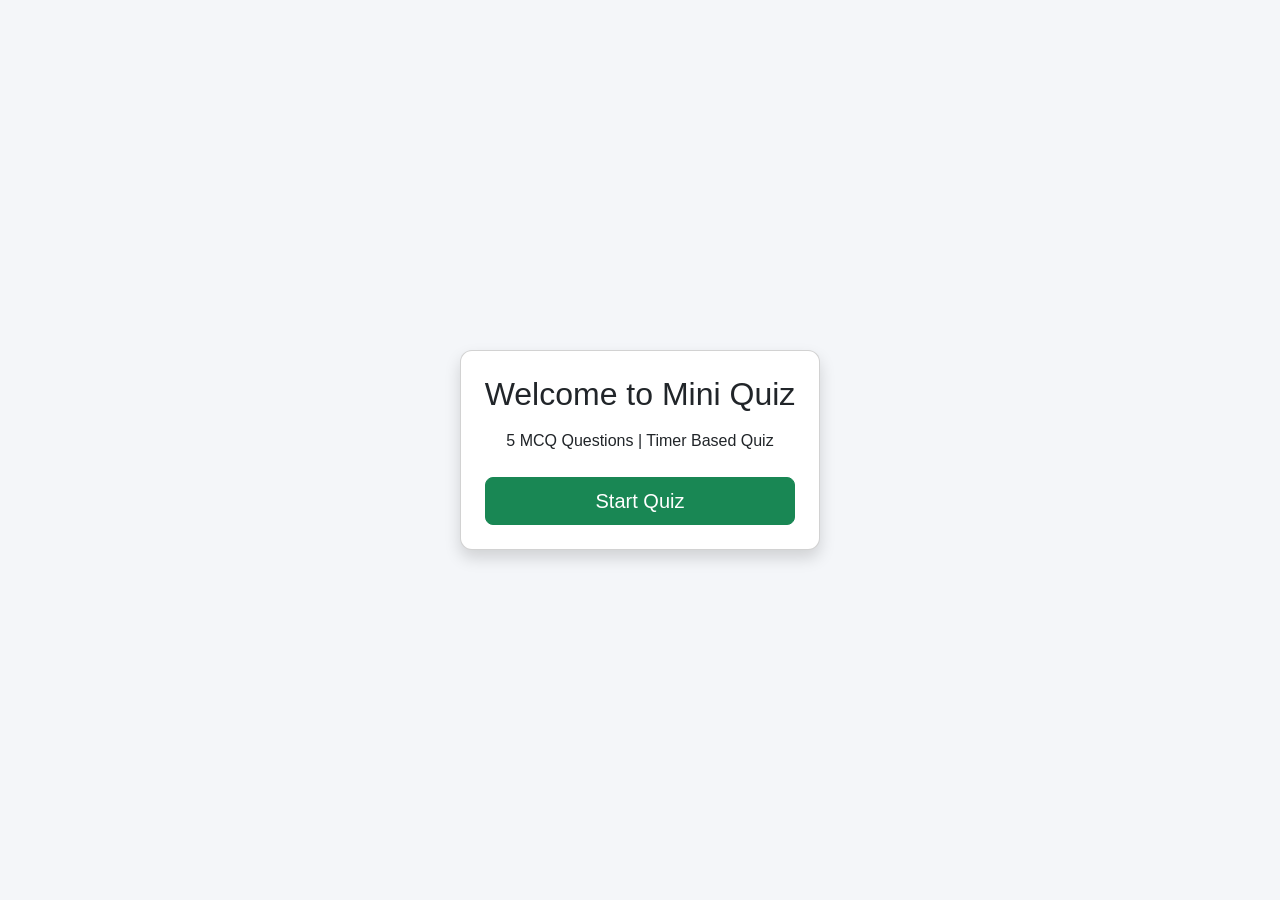
<file: Quiz project/index.html>
<!DOCTYPE html>
<html lang="en">
<head>
    <meta charset="UTF-8">
    <title>Mini Quiz Portal</title>

    
    <link href="https://cdn.jsdelivr.net/npm/bootstrap@5.3.2/dist/css/bootstrap.min.css" rel="stylesheet">

    
    <link rel="stylesheet" href="style.css">

   
    <script src="https://code.jquery.com/jquery-3.6.0.min.js"></script>
</head>

<body>


<div class="container start-page text-center" id="startPage">
    <div class="card shadow p-4">
        <h2 class="mb-3">Welcome to Mini Quiz</h2>
        <p class="mb-4">5 MCQ Questions | Timer Based Quiz</p>
        <button class="btn btn-success btn-lg" id="startQuizBtn">
            Start Quiz
        </button>
    </div>
</div>


<div class="container quiz-box d-none" id="quizPage">
    <div class="card shadow">
        <div class="card-body">

            <h4 class="text-center mb-3">Mini Quiz Portal</h4>

            <div class="d-flex justify-content-between mb-2">
                <span>Question <span id="qno">1</span>/5</span>
                <span>⏱ Time: <span id="time">10</span>s</span>
            </div>

            <div class="progress mb-2">
                <div class="progress-bar progress-bar-striped progress-bar-animated" id="progress"></div>
            </div>

            
            <div class="alert alert-warning text-center blink-note">
                ⚠️ Note: Once submitted, it will be the final answer.
            </div>

            <h5 id="question"></h5>

            <form id="quizForm">
                <div id="options" class="mt-3"></div>

                <button type="submit"
                        class="btn btn-primary w-100 mt-3"
                        id="submitBtn"
                        disabled>
                    Submit Answer
                </button>
            </form>

        </div>
    </div>
</div>

<script src="script.js"></script>
</body>
</html>
</file>
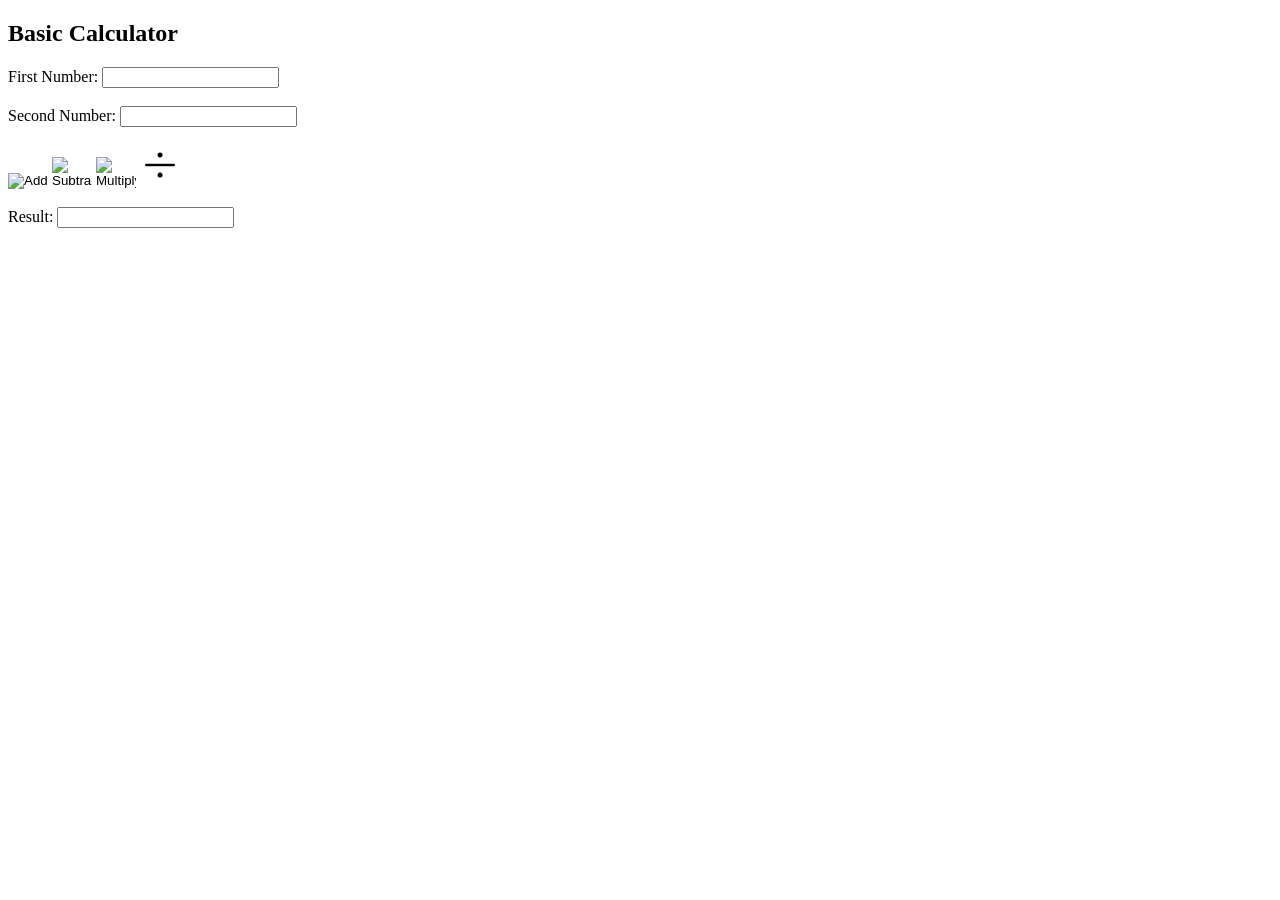
<file: Calculator/calculator.html>
<!DOCTYPE html>
<html>
<head>
    <title>Basic Calculator</title>
</head>
<body>

<h2>Basic Calculator</h2>


First Number:
<input type="number" id="num1"><br><br>

Second Number:
<input type="number" id="num2"><br><br>


<input type="image" src="https://cdn-icons-png.flaticon.com/512/1828/1828919.png"
       width="40" onclick="add()" title="Add">

<input type="image" src="https://cdn-icons-png.flaticon.com/512/1828/1828899.png"
       width="40" onclick="sub()" title="Subtract">

<input type="image" src="https://icons.veryicon.com/png/o/education-technology/calculator/multiplication-sign.png"
       width="40" onclick="mul()" title="Multiply">

<input type="image" src="[data-uri]"
       width="40" onclick="div()" title="Divide">

<br><br>


Result:
<input type="text" id="result" readonly>

<script>
function add() {
    let a = Number(document.getElementById("num1").value);
    let b = Number(document.getElementById("num2").value);
    document.getElementById("result").value = a + b;
}

function sub() {
    let a = Number(document.getElementById("num1").value);
    let b = Number(document.getElementById("num2").value);
    document.getElementById("result").value = a - b;
}

function mul() {
    let a = Number(document.getElementById("num1").value);
    let b = Number(document.getElementById("num2").value);
    document.getElementById("result").value = a * b;
}

function div() {
    let a = Number(document.getElementById("num1").value);
    let b = Number(document.getElementById("num2").value);
    document.getElementById("result").value = a / b;
}
</script>

</body>
</html>
</file>
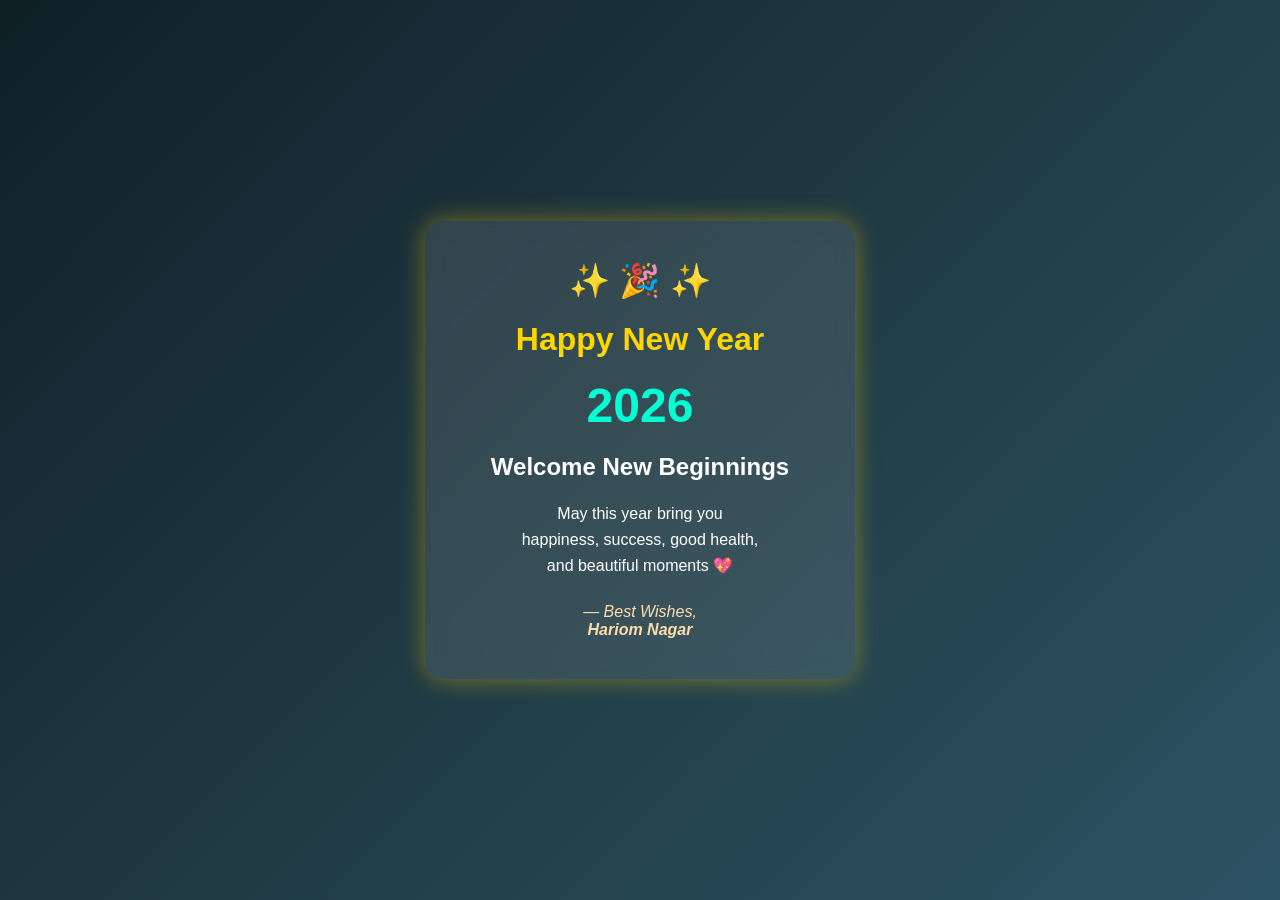
<file: Greeting card/Greetingcard.html>
<!DOCTYPE html>
<html lang="en">
<head>
    <meta charset="UTF-8">
    <title>Happy New Year 2026</title>
    <style>
        body {
            margin: 0;
            height: 100vh;
            display: flex;
            justify-content: center;
            align-items: center;
            background: linear-gradient(135deg, #0f2027, #203a43, #2c5364);
            font-family: 'Segoe UI', sans-serif;
        }

        .card {
            background: rgba(255, 255, 255, 0.1);
            backdrop-filter: blur(10px);
            padding: 40px;
            border-radius: 20px;
            text-align: center;
            color: #fff;
            width: 350px;
            box-shadow: 0 0 25px rgba(255, 215, 0, 0.4);
            animation: float 3s ease-in-out infinite;
        }

        @keyframes float {
            0% { transform: translateY(0); }
            50% { transform: translateY(50px); }
            100% { transform: translateY(); }
        }

        h1 {
            font-size: 32px;
            margin-bottom: 10px;
            color: #ffd700;
        }

        h2 {
            font-size: 24px;
            margin-bottom: 20px;
        }

        p {
            font-size: 16px;
            line-height: 1.6;
        }

        .year {
            font-size: 48px;
            font-weight: bold;
            color: #00ffd5;
            margin: 20px 0;
        }

        .from {
            margin-top: 25px;
            font-style: italic;
            color: #ffddaa;
        }

        .sparkles {
            font-size: 33px;
            animation: blink 1.5s infinite;
        }

        @keyframes blink {
            0%, 100% { opacity: 1; }
            50% { opacity: 0.3; }
        }
    </style>
</head>
<body>

    <div class="card">
        <div class="sparkles">✨ 🎉 ✨</div>
        <h1>Happy New Year</h1>
        <div class="year">2026</div>
        <h2>Welcome New Beginnings</h2>
        <p>
            May this year bring you<br>
            happiness, success, good health,<br>
            and beautiful moments 💖
        </p>
        <div class="from">
            — Best Wishes,<br>
            <strong>Hariom Nagar</strong>
        </div>
    </div>

</body>
</html>
</file>
<file: Quiz project/style.css>
body {
    background: #f4f6f9;
    font-family: Arial, sans-serif;
}

.start-page {
    height: 100vh;
    display: flex;
    justify-content: center;
    align-items: center;
}

.quiz-box {
    max-width: 600px;
    margin-top: 50px;
}

.option-label {
    cursor: pointer;
}

.card {
    border-radius: 12px;
}


.blink-note {
    font-weight: bold;
    animation: blink 1.2s infinite;
}

@keyframes blink {
    0% { opacity: 1; }
    50% { opacity: 0.3; }
    100% { opacity: 1; }
}
</file>
